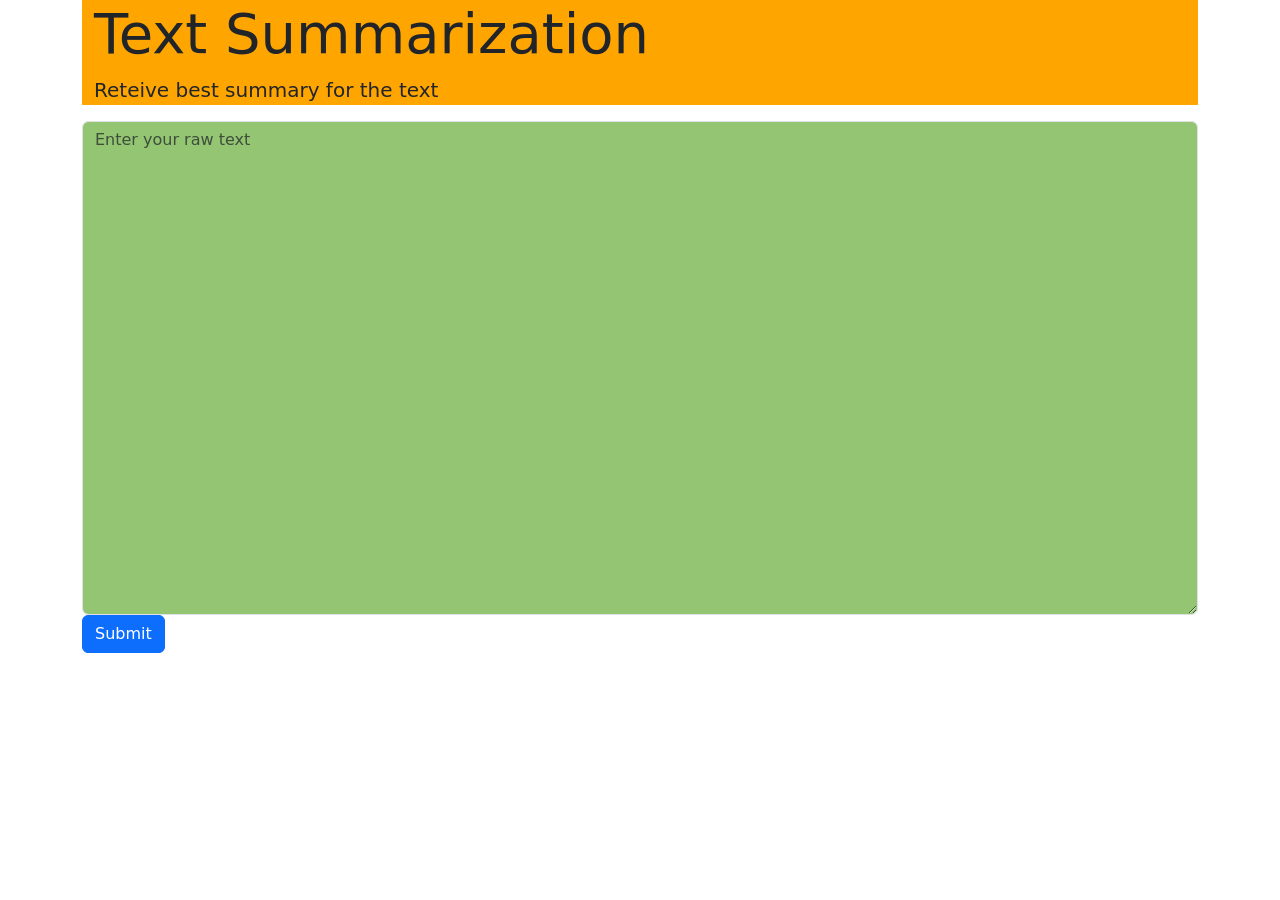
<file: templates/index.html>
<!DOCTYPE html>
<html lang="en">
<head>
    <meta charset="UTF-8">
    <meta name="viewport" content="width=device-width, initial-scale=1.0">
    <title>Home</title>
    <link href="https://cdn.jsdelivr.net/npm/bootstrap@5.3.7/dist/css/bootstrap.min.css" rel="stylesheet" integrity="sha384-LN+7fdVzj6u52u30Kp6M/trliBMCMKTyK833zpbD+pXdCLuTusPj697FH4R/5mcr" crossorigin="anonymous">

    <link rel="stylesheet" href="/static/styles.css">
</head>
<body>
    <div class="container">
        <div class="jumbotron jumbotron-fluid">
            <div class="container">
                <h1 class="display-4">Text Summarization</h1>
                <p class="lead">
                    Reteive best summary for the text
                </p>
            </div>
        </div>
        <form action="/analyze" method="POST">
            <textarea name="rawtext"  class="form-control", rows="20" placeholder="Enter your raw text"></textarea>
            <button class="btn btn-primary" type="submit" value="Submit">Submit</button>
        </form>
    </div>
    
    
    <script src="https://cdn.jsdelivr.net/npm/bootstrap@5.3.7/dist/js/bootstrap.bundle.min.js" integrity="sha384-ndDqU0Gzau9qJ1lfW4pNLlhNTkCfHzAVBReH9diLvGRem5+R9g2FzA8ZGN954O5Q" crossorigin="anonymous"></script>

    <script src="https://cdn.jsdelivr.net/npm/@popperjs/core@2.11.8/dist/umd/popper.min.js" integrity="sha384-I7E8VVD/ismYTF4hNIPjVp/Zjvgyol6VFvRkX/vR+Vc4jQkC+hVqc2pM8ODewa9r" crossorigin="anonymous"></script>

    <script src="https://cdn.jsdelivr.net/npm/bootstrap@5.3.7/dist/js/bootstrap.min.js" integrity="sha384-7qAoOXltbVP82dhxHAUje59V5r2YsVfBafyUDxEdApLPmcdhBPg1DKg1ERo0BZlK" crossorigin="anonymous"></script>

</body>
</html>
</file>
<file: static/styles.css>
.jumbotron{
    background-color: orange;
}

.original_title{
    background-color: #581845;
    font-size: 20px;
    font-weight: bold;
    padding: 2px;
    display: flex;
    justify-content: center;
    color: white;
}

.summary_title{
    background-color: #C4B454;
    font-size: 20px;
    font-weight: bold;
    padding: 2px;
    display: flex;
    justify-content: center;
    color: white;
}

.srt{
    display: flex;
    flex-direction: row;
}

.originalTxt{
    background-color: plum;
    margin-right: 10px;
    border: 5px black;
    padding: 10px;
}

.summaryTxt{
    background-color: #C2B280;
    margin-left: 10px;
    border: 5px black;
    padding: 10px;
}

.form-control{
    background-color: #93C572;
}

.jumbohtml{
    background-color: #F3E5AB;
}
</file>
